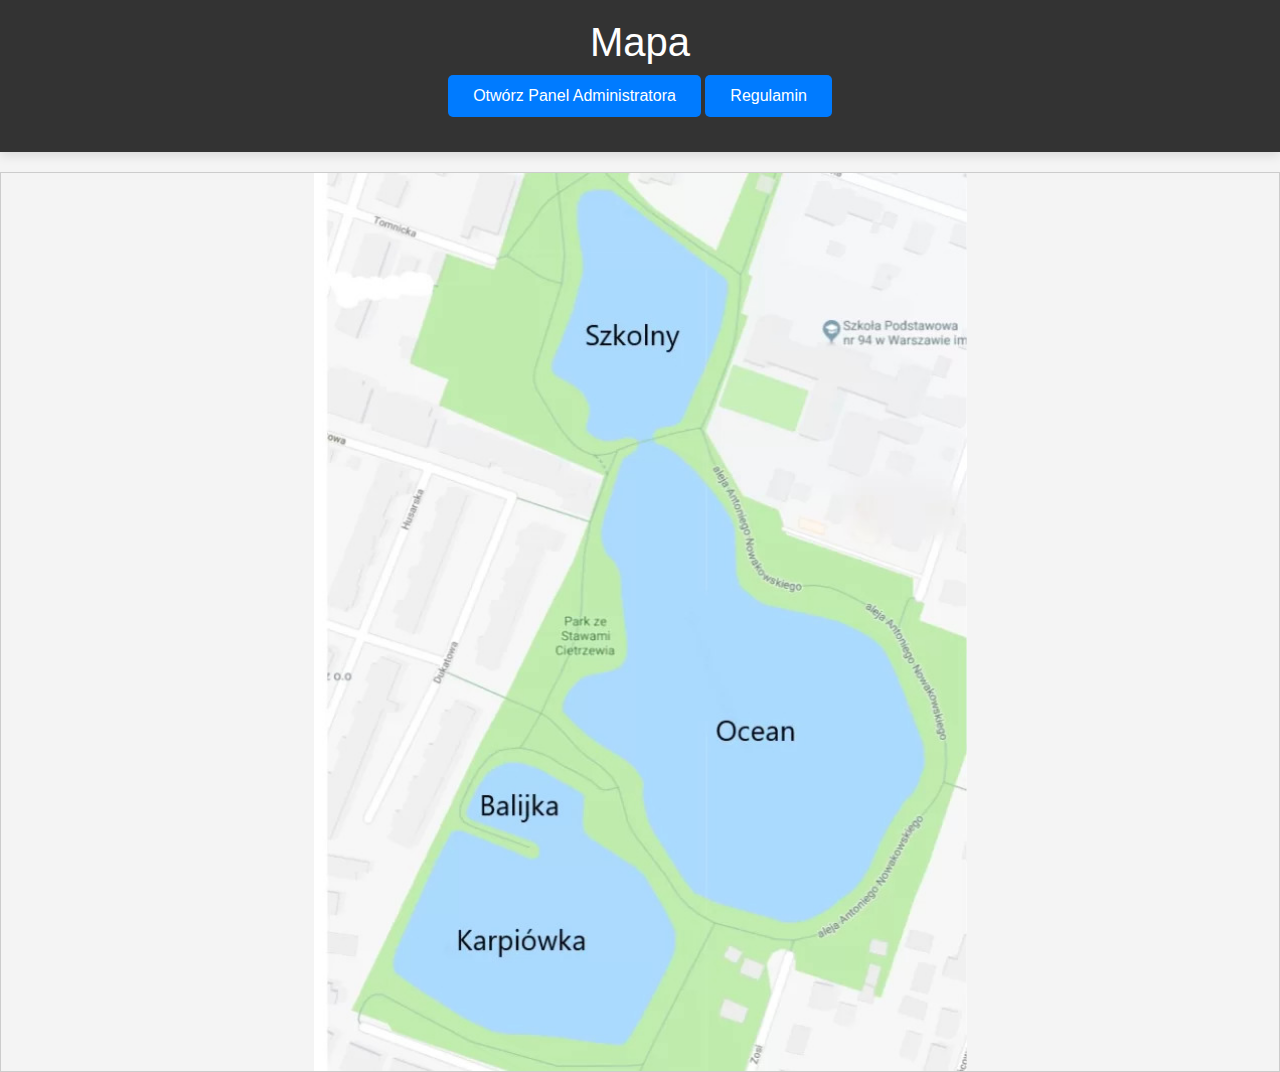
<file: gotowamapa/index.html>
<!DOCTYPE html>
<html lang="pl">
<head>
    <meta charset="UTF-8">
    <meta name="viewport" content="width=device-width, initial-scale=1.0">
    <title>Mapa z Panelem Administratora</title>
    <link rel="stylesheet" href="style.css">
</head>
<body>

<header>
    <h1>Mapa</h1>
    <button id="admin-panel-btn">Otwórz Panel Administratora</button>
    <a href="reg.html"><button id="admin-panel-btn">Regulamin</button></a>
</header>

<div id="map"></div>

<!-- Panel Administratora -->
<div id="admin-panel">
    <button id="close-admin-panel">X</button>
    <p>Treść panelu administratora</p>
    <button id="add-pin-btn">Dodaj pinezkę</button>
    <button id="delete-pin-btn">Usuń pinezkę</button>
</div>

<script src="script.js"></script>
</body>
</html>
</file>
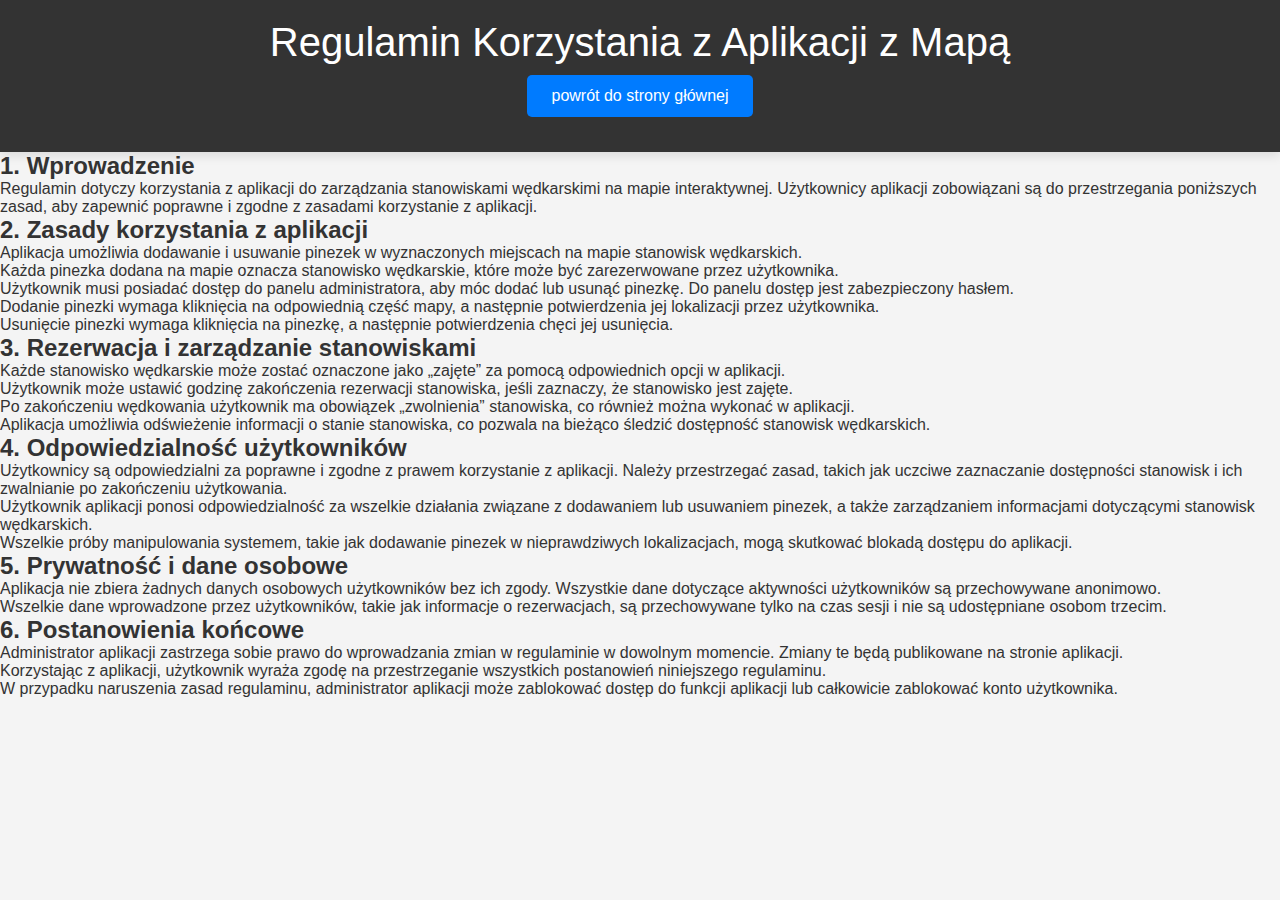
<file: gotowamapa/reg.html>
<!DOCTYPE html>
<html lang="pl">
<head>
    <meta charset="UTF-8">
    <meta name="viewport" content="width=device-width, initial-scale=1.0">
    <title>Regulamin Aplikacji z Mapą</title>
    <link rel="stylesheet" href="style.css">
</head>
<body>
    <header>
        <h1>Regulamin Korzystania z Aplikacji z Mapą</h1>
        <nav>
            <a href="index.html"><button>powrót do strony głównej</button></a>
        </nav>
    </header>

    <div id="regulations">
        <h2>1. Wprowadzenie</h2>
        <p>Regulamin dotyczy korzystania z aplikacji do zarządzania stanowiskami wędkarskimi na mapie interaktywnej. Użytkownicy aplikacji zobowiązani są do przestrzegania poniższych zasad, aby zapewnić poprawne i zgodne z zasadami korzystanie z aplikacji.</p>

        <h2>2. Zasady korzystania z aplikacji</h2>
        <ul>
            <li>Aplikacja umożliwia dodawanie i usuwanie pinezek w wyznaczonych miejscach na mapie stanowisk wędkarskich.</li>
            <li>Każda pinezka dodana na mapie oznacza stanowisko wędkarskie, które może być zarezerwowane przez użytkownika.</li>
            <li>Użytkownik musi posiadać dostęp do panelu administratora, aby móc dodać lub usunąć pinezkę. Do panelu dostęp jest zabezpieczony hasłem.</li>
            <li>Dodanie pinezki wymaga kliknięcia na odpowiednią część mapy, a następnie potwierdzenia jej lokalizacji przez użytkownika.</li>
            <li>Usunięcie pinezki wymaga kliknięcia na pinezkę, a następnie potwierdzenia chęci jej usunięcia.</li>
        </ul>

        <h2>3. Rezerwacja i zarządzanie stanowiskami</h2>
        <ul>
            <li>Każde stanowisko wędkarskie może zostać oznaczone jako „zajęte” za pomocą odpowiednich opcji w aplikacji.</li>
            <li>Użytkownik może ustawić godzinę zakończenia rezerwacji stanowiska, jeśli zaznaczy, że stanowisko jest zajęte.</li>
            <li>Po zakończeniu wędkowania użytkownik ma obowiązek „zwolnienia” stanowiska, co również można wykonać w aplikacji.</li>
            <li>Aplikacja umożliwia odświeżenie informacji o stanie stanowiska, co pozwala na bieżąco śledzić dostępność stanowisk wędkarskich.</li>
        </ul>

        <h2>4. Odpowiedzialność użytkowników</h2>
        <ul>
            <li>Użytkownicy są odpowiedzialni za poprawne i zgodne z prawem korzystanie z aplikacji. Należy przestrzegać zasad, takich jak uczciwe zaznaczanie dostępności stanowisk i ich zwalnianie po zakończeniu użytkowania.</li>
            <li>Użytkownik aplikacji ponosi odpowiedzialność za wszelkie działania związane z dodawaniem lub usuwaniem pinezek, a także zarządzaniem informacjami dotyczącymi stanowisk wędkarskich.</li>
            <li>Wszelkie próby manipulowania systemem, takie jak dodawanie pinezek w nieprawdziwych lokalizacjach, mogą skutkować blokadą dostępu do aplikacji.</li>
        </ul>

        <h2>5. Prywatność i dane osobowe</h2>
        <ul>
            <li>Aplikacja nie zbiera żadnych danych osobowych użytkowników bez ich zgody. Wszystkie dane dotyczące aktywności użytkowników są przechowywane anonimowo.</li>
            <li>Wszelkie dane wprowadzone przez użytkowników, takie jak informacje o rezerwacjach, są przechowywane tylko na czas sesji i nie są udostępniane osobom trzecim.</li>
        </ul>

        <h2>6. Postanowienia końcowe</h2>
        <ul>
            <li>Administrator aplikacji zastrzega sobie prawo do wprowadzania zmian w regulaminie w dowolnym momencie. Zmiany te będą publikowane na stronie aplikacji.</li>
            <li>Korzystając z aplikacji, użytkownik wyraża zgodę na przestrzeganie wszystkich postanowień niniejszego regulaminu.</li>
            <li>W przypadku naruszenia zasad regulaminu, administrator aplikacji może zablokować dostęp do funkcji aplikacji lub całkowicie zablokować konto użytkownika.</li>
        </ul>
    </div>

    <script src="script.js"></script>
</body>
</html>
</file>
<file: gotowamapa/style.css>
/* Resetowanie marginesów i paddingu */
* {
    margin: 0;
    padding: 0;
    box-sizing: border-box;
}

body {
    font-family: 'Arial', sans-serif;
    background-color: #f4f4f4;
    color: #333;
}

/* Nagłówek */
header {
    background-color: #333;
    color: white;
    padding: 20px;
    text-align: center;
    box-shadow: 0 4px 10px rgba(0, 0, 0, 0.1);
}

header h1 {
    font-size: 2.5rem;
    font-weight: 300;
    margin-bottom: 10px;
}

header button {
    background-color: #007bff;
    color: white;
    border: none;
    padding: 12px 25px;
    font-size: 1rem;
    border-radius: 5px;
    cursor: pointer;
    transition: background-color 0.3s;
}

header button:hover {
    background-color: #0056b3;
}

/* Mapa */
#map {
    margin-top: 20px;
    width: 100vw;
    height: 100vh;
    background-image: url('image.png'); /* Replace with your uploaded map image URL */
    background-size: contain;
    background-repeat: no-repeat;
    background-position: center;
    position: relative;
    border: 1px solid #ccc;
}

/* Panel Administratora - domyślnie ukryty */
#admin-panel {
    display: none;
    margin-top: 10px;
    position: absolute;
    top: 0;
    left: 0;
    padding: 10px;
    background-color: white;
    border: 1px solid #ccc;
    box-shadow: 0 4px 8px rgba(0, 0, 0, 0.1);
}

#close-admin-panel {
    position: absolute;
    top: 5px;
    left: 5px;
    background-color: red;
    color: white;
    padding: 5px 10px;
    border-radius: 50%;
    font-size: 16px;
    cursor: pointer;
}

#close-admin-panel:hover {
    background-color: darkred;
}

/* Przycisk do otwierania panelu administratora */
button {
    padding: 12px 20px;
    margin-bottom: 15px;
    background-color: #007bff;
    color: white;
    font-size: 1rem;
    border: none;
    border-radius: 5px;
    cursor: pointer;
    transition: background-color 0.3s;
}

button:hover {
    background-color: #0056b3;
}

/* Pinezki */
.pin {
    width: 20px;
    height: 20px;
    background-color: #ff5733;
    border-radius: 50%;
    position: absolute;
    cursor: pointer;
    transform: translate(-50%, -50%);
    box-shadow: 0 0 8px rgba(0, 0, 0, 0.3);
}

/* Info Box */
.info-box {
    display: none;
    position: absolute;
    background-color: white;
    border: 1px solid #007bff;
    padding: 15px;
    border-radius: 8px;
    box-shadow: 0 4px 10px rgba(0, 0, 0, 0.2);
}

.info-box.active {
    display: block;
}

.info-box input {
    margin-bottom: 10px;
}

/* RESPONSYWNOŚĆ */

/* Dostosowanie dla małych ekranów (telefonów) */
@media (max-width: 768px) {
    /* Na urządzeniach mobilnych panel administratora będzie widoczny */
    #admin-panel {
        display: block !important; /* Wymusza wyświetlanie panelu */
    }

    /* Mapa */
    #map {
        margin-top: 20px;
        width: 100vw;
        height: 50vh; /* Zmniejszenie mapy na telefonach */
    }

    .pin {
        width: 15px; /* Mniejsze pinezki na mniejszych ekranach */
        height: 15px;
    }
}

/* Dostosowanie dla bardzo małych ekranów (np. telefonów w trybie pionowym) */
@media (max-width: 480px) {
    /* Ukrycie panelu administratora na bardzo małych ekranach */
    #admin-panel {
        display: block !important; /* Wymusza wyświetlanie panelu */
    }

    header button {
        width: 100%;
        padding: 15px;
    }

    #map {
        height: 40vh; /* Jeszcze mniejsza mapa na telefonach */
    }
}
</file>
